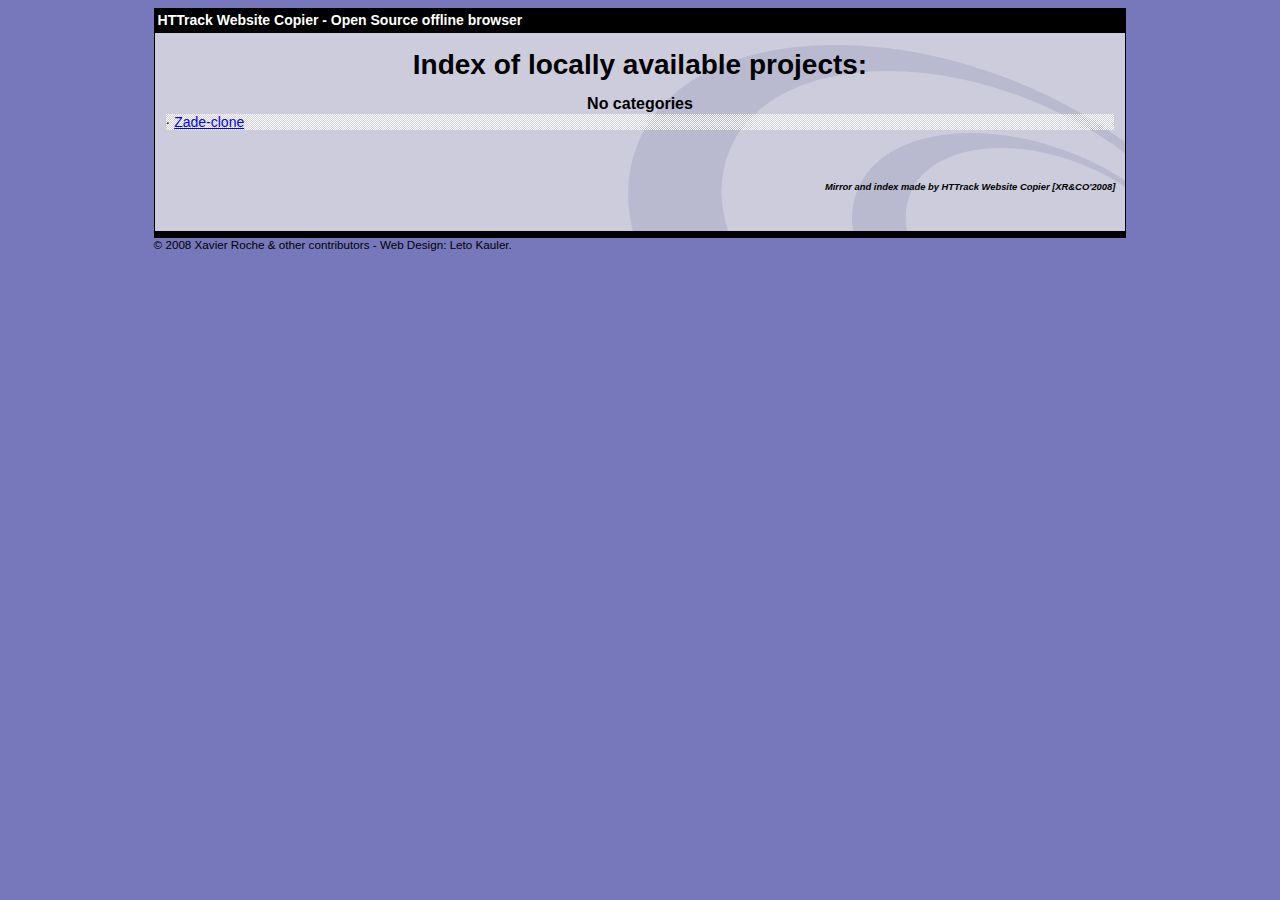
<file: index.html>
<html xmlns="http://www.w3.org/1999/xhtml" lang="en">

<head>
	<meta http-equiv="Content-Type" content="text/html; charset=utf-8" />
	<meta name="description" content="HTTrack is an easy-to-use website mirror utility. It allows you to download a World Wide website from the Internet to a local directory,building recursively all structures, getting html, images, and other files from the server to your computer. Links are rebuiltrelatively so that you can freely browse to the local site (works with any browser). You can mirror several sites together so that you can jump from one toanother. You can, also, update an existing mirror site, or resume an interrupted download. The robot is fully configurable, with an integrated help" />
	<meta name="keywords" content="httrack, HTTRACK, HTTrack, winhttrack, WINHTTRACK, WinHTTrack, offline browser, web mirror utility, aspirateur web, surf offline, web capture, www mirror utility, browse offline, local  site builder, website mirroring, aspirateur www, internet grabber, capture de site web, internet tool, hors connexion, unix, dos, windows 95, windows 98, solaris, ibm580, AIX 4.0, HTS, HTGet, web aspirator, web aspirateur, libre, GPL, GNU, free software" />
	<title>List of available projects - HTTrack Website Copier</title>
	<!-- Mirror and index made by HTTrack Website Copier/3.49-2 [XR&CO'2014] -->

	<style type="text/css">
	<!--

body {
	margin: 0;  padding: 0;  margin-bottom: 15px;  margin-top: 8px;
	background: #77b;
}
body, td {
	font: 14px "Trebuchet MS", Verdana, Arial, Helvetica, sans-serif;
	}

#subTitle {
	background: #000;  color: #fff;  padding: 4px;  font-weight: bold; 
	}

#siteNavigation a, #siteNavigation .current {
	font-weight: bold;  color: #448;
	}
#siteNavigation a:link    { text-decoration: none; }
#siteNavigation a:visited { text-decoration: none; }

#siteNavigation .current { background-color: #ccd; }

#siteNavigation a:hover   { text-decoration: none;  background-color: #fff;  color: #000; }
#siteNavigation a:active  { text-decoration: none;  background-color: #ccc; }


a:link    { text-decoration: underline;  color: #00f; }
a:visited { text-decoration: underline;  color: #000; }
a:hover   { text-decoration: underline;  color: #c00; }
a:active  { text-decoration: underline; }

#pageContent {
	clear: both;
	border-bottom: 6px solid #000;
	padding: 10px;  padding-top: 20px;
	line-height: 1.65em;
	background-image: url(backblue.gif);
	background-repeat: no-repeat;
	background-position: top right;
	}

#pageContent, #siteNavigation {
	background-color: #ccd;
	}


.imgLeft  { float: left;   margin-right: 10px;  margin-bottom: 10px; }
.imgRight { float: right;  margin-left: 10px;   margin-bottom: 10px; }

hr { height: 1px;  color: #000;  background-color: #000;  margin-bottom: 15px; }

h1 { margin: 0;  font-weight: bold;  font-size: 2em; }
h2 { margin: 0;  font-weight: bold;  font-size: 1.6em; }
h3 { margin: 0;  font-weight: bold;  font-size: 1.3em; }
h4 { margin: 0;  font-weight: bold;  font-size: 1.18em; }

.blak { background-color: #000; }
.hide { display: none; }
.tableWidth { min-width: 400px; }

.tblRegular       { border-collapse: collapse; }
.tblRegular td    { padding: 6px;  background-image: url(fade.gif);  border: 2px solid #99c; }
.tblHeaderColor, .tblHeaderColor td { background: #99c; }
.tblNoBorder td   { border: 0; }


// -->
</style>

</head>

<body>
<table width="76%" border="0" align="center" cellspacing="0" cellpadding="3" class="tableWidth">
	<tr>
	<td id="subTitle">HTTrack Website Copier - Open Source offline browser</td>
	</tr>
</table>
<table width="76%" border="0" align="center" cellspacing="0" cellpadding="0" class="tableWidth">
<tr class="blak">
<td>
	<table width="100%" border="0" align="center" cellspacing="1" cellpadding="0">
	<tr>
	<td colspan="6"> 
		<table width="100%" border="0" align="center" cellspacing="0" cellpadding="10">
		<tr> 
		<td id="pageContent"> 
<!-- ==================== End prologue ==================== -->


<h1 ALIGN=Center>Index of locally available projects:</H1>
  <table border="0" width="100%" cellspacing="1" cellpadding="0">
		<TH>
		<BR/>
			No categories
		</TH>
		<TR>
		  <TD BACKGROUND="fade.gif">
                    &middot; <A HREF="Zade-clone/index.html">Zade-clone</A>
   		  </TD>
		</TR>
	</TABLE>
	<BR>
	<H6 ALIGN="RIGHT">
         <I>Mirror and index made by HTTrack Website Copier [XR&CO'2008]</I>
	</H6>
	<!-- Mirror and index made by HTTrack Website Copier/3.49-2 [XR&CO'2014] -->
	<!-- Thanks for using HTTrack Website Copier! -->

<!-- ==================== Start epilogue ==================== -->
		</td>
		</tr>
		</table>
	</td>
	</tr>
	</table>
</td>
</tr>
</table>

<table width="76%" border="0" align="center" valign="bottom" cellspacing="0" cellpadding="0">
	<tr>
	<td id="footer"><small>&copy; 2008 Xavier Roche & other contributors - Web Design: Leto Kauler.</small></td>
	</tr>
</table>

</body>

</html>
</file>
